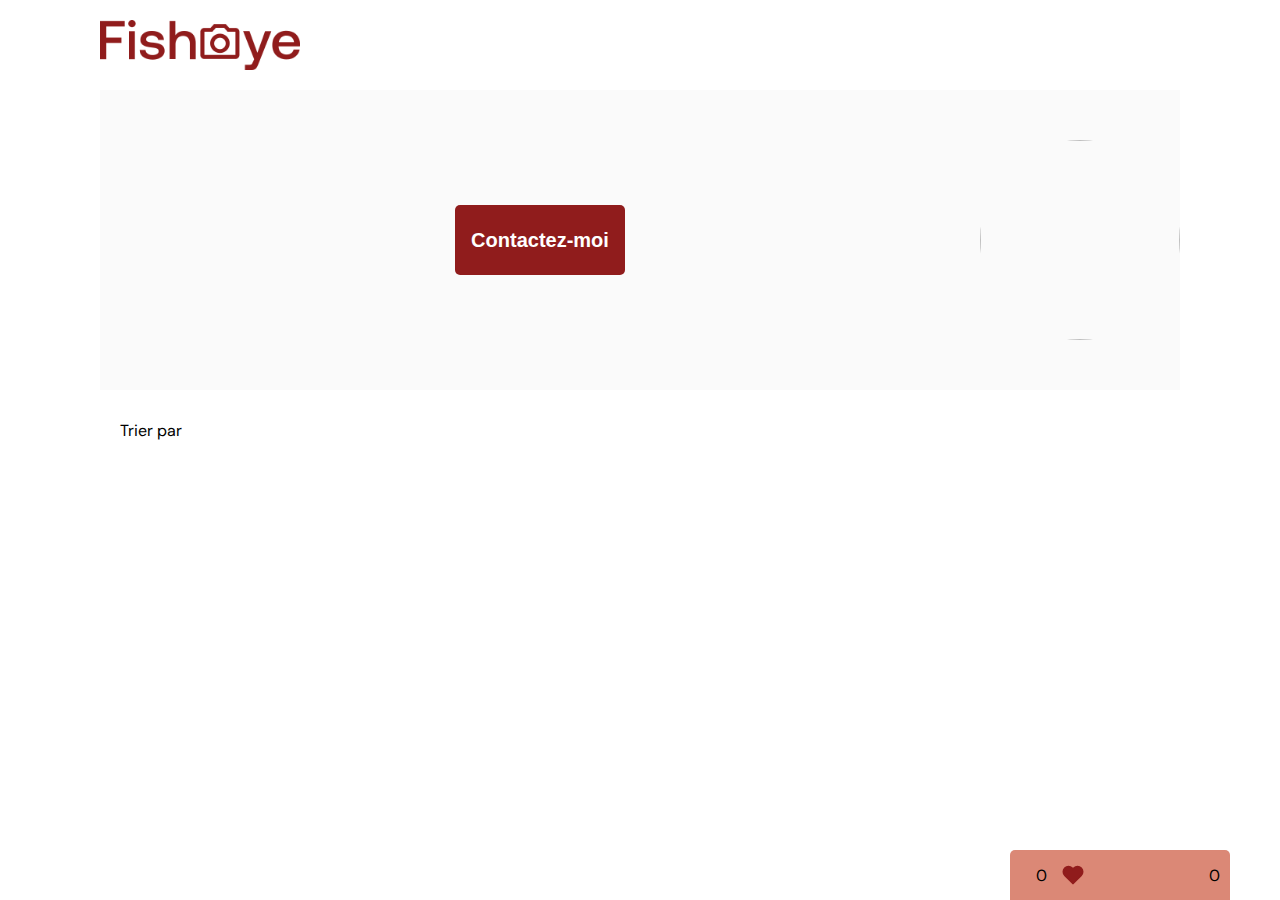
<file: photographer.html>
<html>
<!DOCTYPE html>

<head>
    <link href="css/style.css" rel="stylesheet" type="text/css" />
    <meta charset="utf-8">
    <link rel="icon" type="image/png" href="assets/favicon.png">
    <link href="https://fonts.googleapis.com/css?family=DM+Sans&display=swap" rel="stylesheet">
    <title>Fisheye - photographe </title>
</head>

<body>
    <header>
        <a href="/index.html">
            <img src="assets/images/logo.png" class="logo" />
        </a>
    </header>

    <main>

        <div class="photograph-header">
            <div id="photograph-header-info">

            </div>
            <button tabindex="0" class="contact_button" onclick="displayModal()">Contactez-moi</button>
            <img id="photograph-header-img">
        </div>



        <div class="content-wrapper">
            <div class="content-container">
                <div class="trier">
                    <label class="dropdown">

                    <div class="dd-button">
                      Trier par
                    </div>
                  
                    <input type="checkbox" class="dd-input" id="test">
                  
                    <ul class="dd-menu" id='filter-menu'>
                      <li class="dd-button-selected-up" id="popularity">Popularité</li>
                      <li id="date">Date</li>
                      <li id="title">Titre</li>
                    </ul>
                    
                  </label>
                </div>

                <div class="photograph-content">



                </div>

            </div>
        </div>


    </main>

    <div class="photograph-info">
        <div class="like-count-wrapper">
            <span class="like-count">0</span>
            <img src="/assets/icons/heart_liked.svg">
            </d>
        </div>
        <span id='price'>0</span>
    </div>

    <div class="slider-wrapper" style="display: none;" id='slider'>

        <div class="slider-container">
            <svg id="close" class="close" width="42" height="42" viewBox="0 0 42 42" fill="none" xmlns="http://www.w3.org/2000/svg">
                <path d="M42 4.23L37.77 0L21 16.77L4.23 0L0 4.23L16.77 21L0 37.77L4.23 42L21 25.23L37.77 42L42 37.77L25.23 21L42 4.23Z" fill="#901C1C"/>
            </svg>

            <div class="slider" id="slider-content">

            </div>
        </div>
        <button class="btn btn-next"> 
            <img src="assets/icons/arrow.svg" alt="" />
        </button>
        <button class="btn btn-prev"> 
            <img src="assets/icons/arrow.svg" alt="" />
        </button>
    </div>



    <div id="contact_modal">
        <div class="modal-container">

            <div class="modal">
                <header>
                    <h2>Contactez-moi</h2>
                    <img src="assets/icons/close.svg" onclick="closeModal()" />
                </header>
                <form>
                    <div>
                        <label>Prénom</label>
                        <input />
                    </div>
                    <div>
                        <label>Nom</label>
                        <input />
                    </div>
                    <div>
                        <label>Email</label>
                        <input />
                    </div>
                    <div>
                        <p><label for="message">Message:</label></p>
                        <textarea class="boxsizingBorder" placeholder="Message" id="message" name="message" rows="6">
                           
                        </textarea>
                        <br>
                    </div>
                    <button type="submit" class="form_button">Envoyer</button>
                </form>
            </div>
        </div>

    </div>
    <script src="scripts/utils/contactForm.js"></script>
    <script src="scripts/factories/photographer.js"></script>
    <script src="scripts/pages/photographer.js"></script>
</body>

</html>
</file>
<file: css/style.css>
@import url("photographer.css");

body {
    font-family: "DM Sans", sans-serif;
    margin: 0;
}


header {
    display: flex;
    flex-direction: row;
    justify-content: space-between;
    align-items: center;
    height: 90px;
}

h1 {
    color: #901C1C;
    margin-right: 100px;
}

.logo {
    height: 50px;
    margin-left: 100px;
}

.photographer_section {
    display: grid;
    grid-template-columns: 1fr 1fr 1fr;
    gap: 70px;
    margin-top: 100px;
}

.photographer_section article {
    justify-self: center;
    display: flex;
    justify-content: center;
    align-items: center;
    flex-direction: column;
}

.photographer_section article h2 {
    color: #D3573C;
    font-size: 36px;
    margin-bottom: auto;
}

.photographer_section article img {
    height: 200px;
    width: 200px;
    border-radius: 50%;
    object-fit: cover;
}

.test {
    text-decoration: none;
}

.p1 {
    color: #901C1C;
    margin: 0px;
}

.p2 {
    color: black;
    margin: 0px;
}

.p3 {
    color: #757575;
    margin: 0px;
}
</file>
